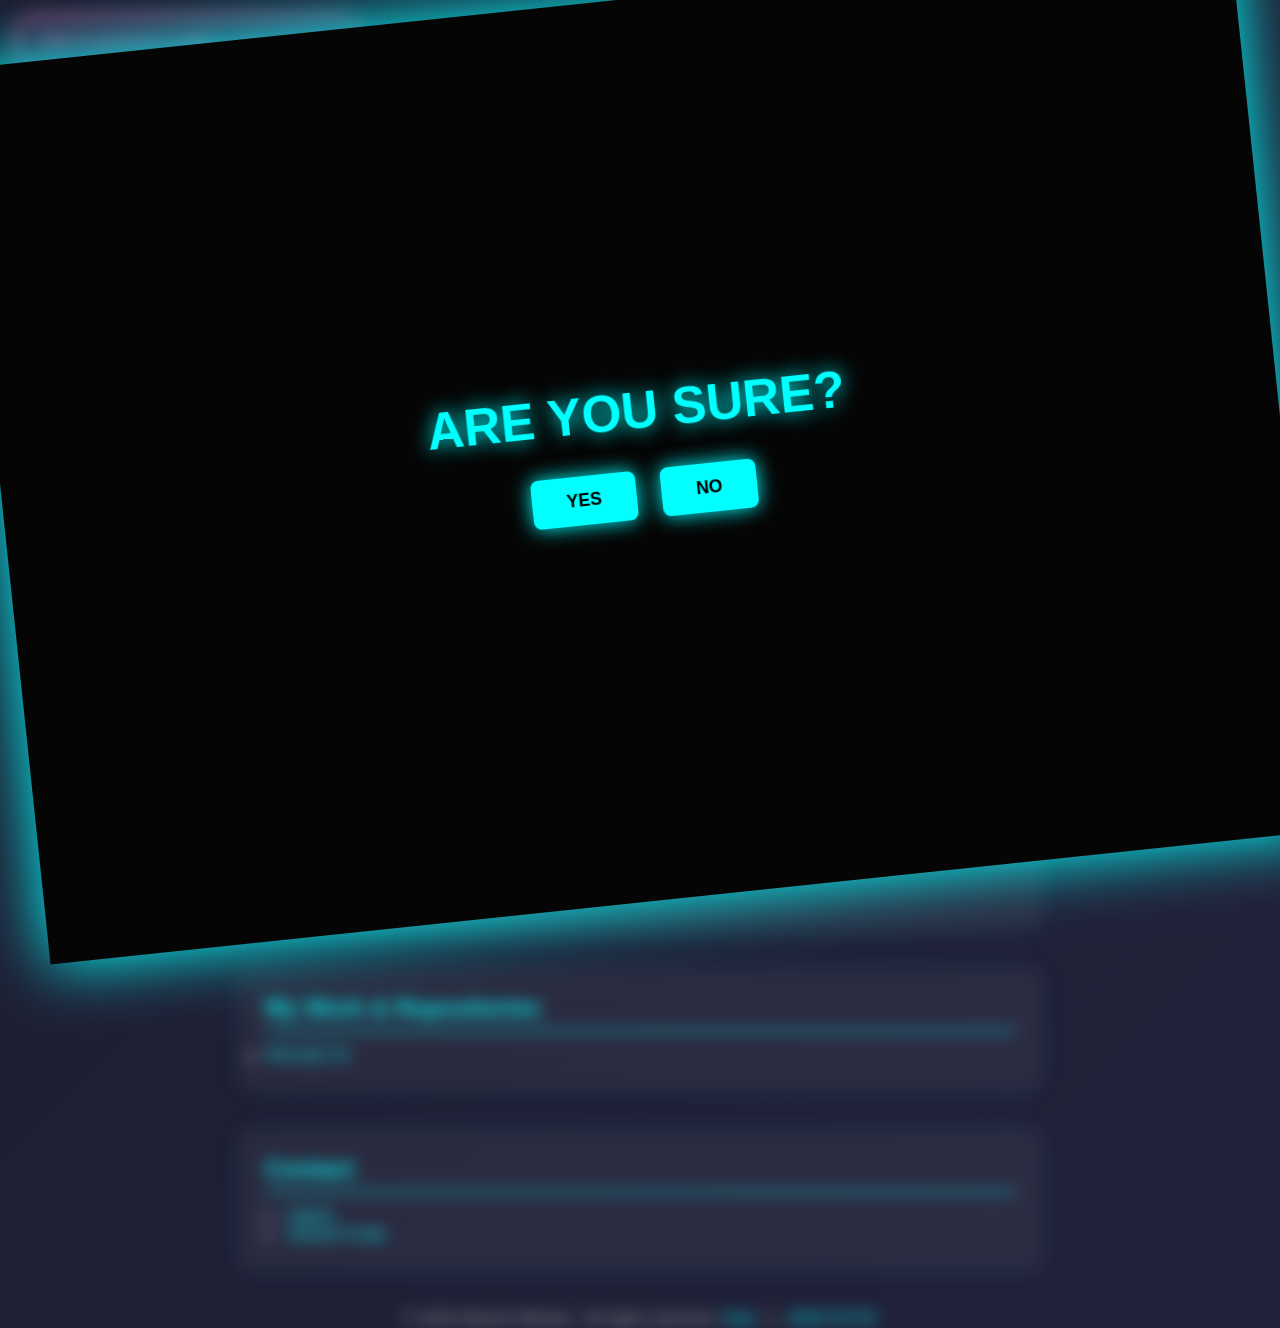
<file: index.html>
<!DOCTYPE html>
<html lang="en">
<head>
  <script async src="https://pagead2.googlesyndication.com/pagead/js/adsbygoogle.js?client=ca-pub-8916183654027086"
     crossorigin="anonymous"></script>
  <link rel="stylesheet" href="style.css">
<meta charset="UTF-8">
<link href="https://fonts.googleapis.com/css2?family=Poppins:wght@300;400;500;600;700&display=swap" rel="stylesheet"><meta name="viewport" content="width=device-width, initial-scale=1.0">
<title>Rakesh Mahato | Portfolio</title>


<meta name="viewport" content="width=device-width, initial-scale=1.0">

</head>

<body>

<!-- FIRST POPUP -->
<div class="intro" id="intro">
  <h1>ARE YOU SURE?</h1>
  <div class="buttons">
    <button onclick="yesClick()">YES</button>
    <button onclick="noClick()">NO</button>
  </div>
</div>

<!-- SECOND POPUP -->
<div class="intro" id="noPopup">
  <h1>THEN WHY DID U COME HERE?<br>STUPID</h1>
  <button onclick="leaveSite()">LEAVE</button>
</div>

<!-- MAIN CONTENT -->
<div class="site-content" id="siteContent">

  <div class="note">
    Skill & experience matter — not a degree.
  </div>

  <header>
    <div class="profile-pic-placeholder">
      <img src="profilepic.jpeg" style="width:100%;height:100%">
    </div>
    <h1>Rakesh Mahato <span class="nickname">(WIZZYY)</span></h1>
    <h2 class="role-text">
  I am a <span id="typing"></span>
</h2>

  </header>

  <section>
    <h2>About Me</h2>
    <p>Hello! I'm <strong>Rakesh Mahato</strong>, also known as <strong>WIZZYY</strong>.</p>
    <p>I design and develop modern websites, manage and optimize online platforms, fix bugs and performance issues, and handle social media presence. I deliver clean, responsive, and reliable digital solutions tailored to client needs.</p>
  </section>

  <section>
    <h2>WHAT I OFFER?</h2>
    <ul>
      <li>Web Development</li>
      <li>Website fixing</li>
      <li>Landing Pages</li>
      <li>Social Media Management</li>
      <li>Manages WEBS</li>
    </ul>
  </section>

<section>
    <h2>My Work & Repositories</h2>
    <ul>
      <li><a href="projects.html">PROJECTS</a></li>
      
    </ul>
  </section>

  <section>
    <h2>Contact</h2>
    <LI><a href="mailto:usrrakex@gmail.com" class="btn">GMAIL</a></LI>
    <li><a href="https://github.com/rakesh15-alt">GitHub Profile</a></li>
  </section>

<footer> &copy; 2025 Rakesh Mahato . All rights reserved.<a href="tel:9395747078" class="call-link">
  Help: 📞 9395747078
</a>
</footer>

</div>

<script>
function yesClick(){
  document.getElementById("intro").classList.add("exit");
  document.getElementById("siteContent").classList.add("clear");
}

function noClick(){
  document.getElementById("intro").classList.add("exit");
  setTimeout(()=>{
    const popup = document.getElementById("noPopup");
    popup.style.display = "flex";
    popup.style.top = "-130%";
    popup.style.animation = "introDrop 1.2s ease forwards";
  },600);
}

function leaveSite(){
  document.getElementById("noPopup").classList.add("exit");

  // Try to close tab
  window.open('', '_self');
  window.close();

  // Fallback if blocked
  setTimeout(()=>{
    if (!window.closed) {
      if (history.length > 1) {
        history.back();
      } else {
        document.body.innerHTML = "";
        document.body.style.background = "#000";
      }
    }
  },400);
}
</script>

<script>
  const texts = ["Web Developer.", "Designer.", "Coder.", "Freelancer.", "Problem Solver."];
  let index = 0;
  let charIndex = 0;
  const typingElement = document.getElementById("typing");

  function typeText() {
    if (charIndex < texts[index].length) {
      typingElement.textContent += texts[index].charAt(charIndex);
      charIndex++;
      setTimeout(typeText, 100);
    } else {
      setTimeout(eraseText, 1000); // wait 1 sec
    }
  }

  function eraseText() {
    if (charIndex > 0) {
      typingElement.textContent = texts[index].substring(0, charIndex - 1);
      charIndex--;
      setTimeout(eraseText, 60);
    } else {
      index = (index + 1) % texts.length;
      setTimeout(typeText, 300);
    }
  }

  document.addEventListener("DOMContentLoaded", typeText);
</script>


</body>
</html>
</file>
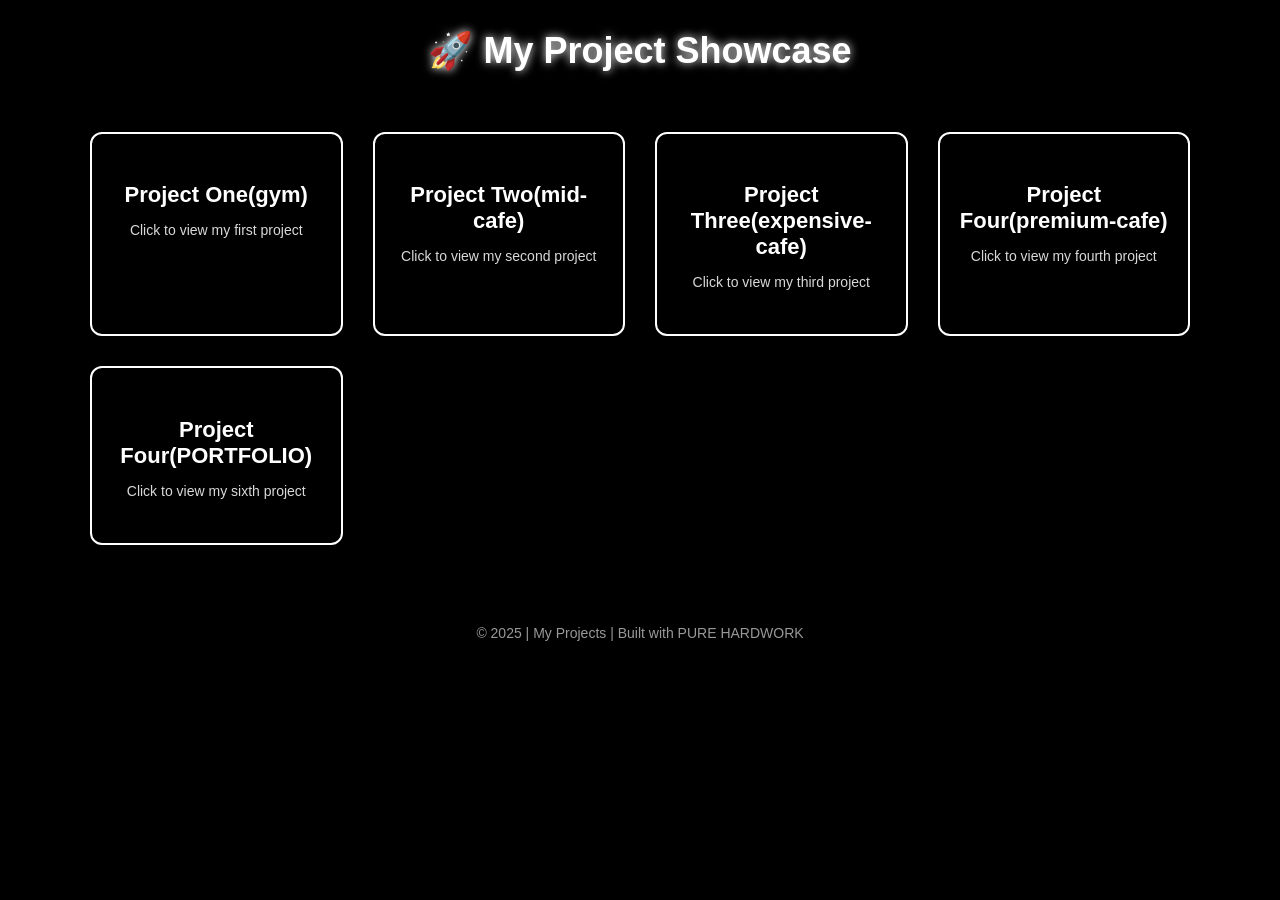
<file: projects.html>
<!DOCTYPE html>
<html lang="en">
<head>
    <script async src="https://pagead2.googlesyndication.com/pagead/js/adsbygoogle.js?client=ca-pub-8916183654027086"
     crossorigin="anonymous"></script>
    <meta charset="UTF-8">
    <meta name="viewport" content="width=device-width, initial-scale=1.0">
    <title>My Projects</title>

    <style>
        body {
            margin: 0;
            padding: 0;
            font-family: Arial, Helvetica, sans-serif;
            background: #000;
            color: #fff;
        }

        h1 {
            text-align: center;
            margin-top: 30px;
            font-size: 36px;
            text-shadow: 0 0 10px #fff;
        }

        .projects-container {
            max-width: 1100px;
            margin: 40px auto;
            display: grid;
            grid-template-columns: repeat(auto-fit, minmax(250px, 1fr));
            gap: 30px;
            padding: 20px;
        }

        .project-card {
            border: 2px solid #fff;
            padding: 30px 20px;
            text-align: center;
            border-radius: 12px;
            text-decoration: none;
            color: #fff;
            position: relative;
            transition: transform 0.3s ease;
            animation: neonGlow 2s infinite alternate;
        }

        .project-card:hover {
            transform: translateY(-8px) scale(1.03);
        }

        .project-card h2 {
            margin-bottom: 10px;
            font-size: 22px;
        }

        .project-card p {
            font-size: 14px;
            opacity: 0.85;
        }

        @keyframes neonGlow {
            from {
                box-shadow:
                    0 0 5px #fff,
                    0 0 10px #fff,
                    0 0 20px #fff;
            }
            to {
                box-shadow:
                    0 0 10px #fff,
                    0 0 20px #fff,
                    0 0 35px #fff;
            }
        }

        footer {
            text-align: center;
            padding: 20px;
            opacity: 0.6;
            font-size: 14px;
        }
    </style>
</head>
<body>

    <h1>🚀 My Project Showcase</h1>

    <div class="projects-container">

        <!-- Project 1 -->
        <a href="https://rakesh15-alt.github.io/XCELLFITNESS/" class="project-card" target="_blank">
            <h2>Project One(gym)</h2>
            <p>Click to view my first project</p>
        </a>
        

        <!-- Project 2 -->
         <a href="https://rakesh15-alt.github.io/MID-CAFE/" class="project-card" target="_blank">
            <h2>Project Two(mid-cafe)</h2>
            <p>Click to view my second project</p>
        </a>
        

        <!-- Project 3 -->
        <a href="https://rakesh15-alt.github.io/CAFEPROJECT/"  class="project-card" target="_blank">
            <h2>Project Three(expensive-cafe)</h2>
            <p>Click to view my third project</p>
        </a>


        <!-- project 4 -->
           <a href="  https://rakesh15-alt.github.io/PREMIUMCAFE/" class="project-card" target="_blank">
            <h2>Project Four(premium-cafe)</h2>
            <p>Click to view my fourth project</p>
        </a>
        

        <!-- project 5-->
        <a href=" https://rakesh15-alt.github.io/portfolio1/" class="project-card" target="_blank">
            <h2>Project Four(PORTFOLIO)</h2>
            <p>Click to view my sixth project</p>
        </a>

        <!-- Add more projects below -->
        <!-- Just copy-paste one card and change name + link -->

    </div>

    <footer>
        © 2025 | My Projects | Built with PURE HARDWORK
    </footer>

</body>
</html>
</file>
<file: style.css>
*{
  margin:0;
  padding:0;
  box-sizing:border-box;
  font-family:'Segoe UI',sans-serif;
}

body{
  background:linear-gradient(-45deg,#0f0c29,#302b63,#24243e,#1b1b2f);
  background-size:400% 400%;
  animation:gradientBG 18s ease infinite;
  color:white;
  padding:20px;
  overflow-x:hidden;
}

body {
  cursor: url("mycursor.png"), auto;                 /* CURSOR */
}
a:hover {
  cursor: pointer;
}

button:hover {
  cursor: url("hover-mycursor.png"), pointer;
}

@keyframes gradientBG{
  0%{background-position:0% 50%}
  50%{background-position:100% 50%}
  100%{background-position:0% 50%}
}

/* ===== BLUR ===== */
.site-content{
  filter:blur(8px);
  transition:filter 1s ease;
}
.site-content.clear{
  filter:blur(0);
}

/* ===== INTRO BASE ===== */
.intro{
  position:fixed;
  top:-130%;
  left:0;
  width:100%;
  height:100vh;
  background:#050505;
  display:flex;
  flex-direction:column;
  align-items:center;
  justify-content:center;
  z-index:9999;
  transform:rotate(-6deg);
  animation:introDrop 1.3s ease forwards;
  box-shadow:0 0 60px #00ffff;
}

@keyframes introDrop{
  to{top:0}
}

.intro.exit{
  animation:introExit 1.2s ease forwards;
}

@keyframes introExit{
  to{
    top:-150%;
    transform:rotate(6deg);
  }
}

.intro h1{
  font-size:3.2rem;
  color:#00ffff;
  text-shadow:0 0 20px #00ffff;
  margin-bottom:30px;
  text-align:center;
}

/* ===== BUTTONS ===== */
.intro .buttons{
  display:flex;
  gap:25px;
}

.intro button{
  padding:14px 35px;
  font-size:1.1rem;
  font-weight:bold;
  border:none;
  border-radius:8px;
  cursor:pointer;
  background:#00ffff;
  color:#000;
  box-shadow:0 0 20px #00ffff;
  transition:transform .3s, box-shadow .3s;
}

.intro button:hover{
  transform:scale(1.1);
  box-shadow:0 0 35px #ff69b4;
}

/* ===== SECOND POPUP ===== */
#noPopup{
  display:none;
}

/* ===== CONTENT ===== */
a{color:#00ffff;text-decoration:none}
a:hover{color:#ff69b4;text-shadow:0 0 10px #ff69b4}


/* ===============================
   NOTE – DESKTOP
================================ */
.note {
  max-width: 90%;
  width: fit-content;
  margin: 20px;
  padding: 12px 18px;

  background: rgba(255,20,147,.1);
  color: #ff69b4;
  border: 1px dashed #ff69b4;
  border-radius: 10px;
  box-shadow: 0 0 15px #ff69b4;

  text-align: end;
  word-wrap: break-word;
}

/* ===============================
   NOTE – MOBILE (TOP RIGHT)
================================ */
@media (max-width: 768px) {
  .note {
    position: fixed;
    top: 12px;
    right: 12px;

    max-width: 65%;
    font-size: 13px;
    line-height: 1.4;
    padding: 8px 12px;

    margin: 0;
    z-index: 10000;
  }
}



header{text-align:center;padding:30px 0}

.profile-pic-placeholder{
  width:220px;
  height:220px;
  border:4px dashed #00ffff;
  margin:0 auto 15px;
}

h1{text-shadow:0 0 10px #00ffff}
.nickname{color:#00ffff
padding: 16px;
  font-size: 12px;
}


section{
  margin:40px auto;
  max-width:800px;
  padding:25px;
  background:rgba(255,255,255,.05);
  border-radius:15px;
  box-shadow:0 0 20px rgba(0,255,255,.1);
}

h2{
  border-bottom:2px solid #00ffff;
  margin-bottom:15px;
  padding-bottom:8px;
  color:#00ffff;
}

footer{
  text-align:center;
  margin-top:40px;
  color:#aaa;
}

.role-text {
  font-size: 2.2rem;
  font-weight: 600;
  color: #ffffff;
}

#typing {
  color: #00ffd5;
  border-right: 3px solid #00ffd5;
  padding-right: 5px;
  animation: blink 0.7s infinite;
}

/* Cursor blink */
@keyframes blink {
  50% {
    border-color: transparent;
  }
}

/* Mobile responsive */
@media (max-width: 768px) {
  .role-text {
    font-size: 1.6rem;
  }
}

/* ===============================
   GLOBAL SAFETY FIX
================================ */
* {
  box-sizing: border-box;
}

body {
  overflow-x: hidden;
  margin: 0;
  padding: 0;
}



/* ===============================
   MOBILE VIEW (TOP-RIGHT NOTE)
================================ */
@media (max-width: 768px) {

  .note {
    position: fixed;
    top: 10px;
    right: 10px;

    max-width: 70%;
    font-size: 13px;
    line-height: 1.4;
    padding: 8px 12px;

    z-index: 9999;
  }

}
</file>
